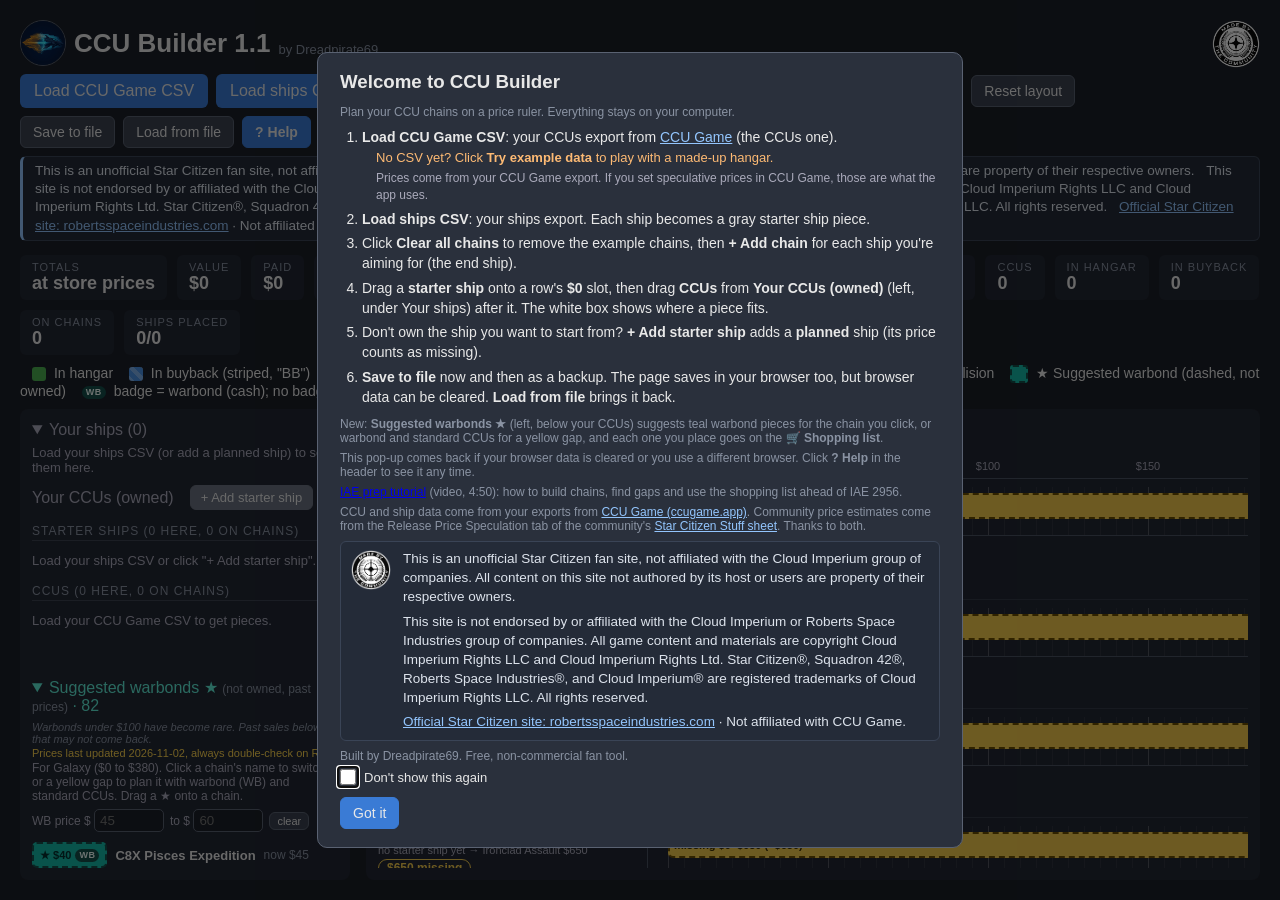
<file: index.html>
<!DOCTYPE html>
<!-- CCU-Builder.html: the STRUCTURE of the page. The browser reads this first.
     CCU Builder 1.1. index.html is an identical copy, so the page
     opens the same from a GitHub Pages address and from an unzipped folder. -->
<html lang="en">
<head>
  <meta charset="UTF-8">
  <title>CCU Builder 1.1</title>
  <link rel="icon" type="image/png" href="logo.png">  <!-- the logo on the browser tab and bookmarks -->
  <!-- Link the stylesheet (how things LOOK) -->
  <link rel="stylesheet" href="style.css">
</head>
<body>
  <header>
    <div class="header-left">
      <!-- Row 1: the round logo, the title and a small credit. -->
      <div class="header-title-row">
        <!-- NEW: logo.png sits in the same folder. style.css makes it small and round. -->
        <img src="logo.png" class="avatar" alt="CCU Builder logo: a ship upgrading from blue to gold" width="44" height="44">
        <h1>CCU Builder 1.1</h1>
        <span class="credit">by Dreadpirate69</span>
        <!-- NEW: shown only while the made-up example data is loaded (app.js removes "hidden") -->
        <span id="exampleBadge" class="example-badge" hidden>Example data: made up, not a real hangar</span>
      </div>

      <!-- Row 2: CSV loading and the display controls share one left-aligned flex row. -->
      <div class="header-actions-row">
        <div class="header-csv">
          <!-- A file picker. accept=".csv" hides non-CSV files in the dialog. -->
          <label class="upload">
            Load CCU Game CSV
            <input type="file" id="csvInput" accept=".csv">
          </label>

          <!-- NEW in Stage 4: the CCU Game SHIPS export (your ships, for the chain form) -->
          <label class="upload">
            Load ships CSV
            <input type="file" id="shipsInput" accept=".csv">
          </label>

          <!-- NEW: no CSV? Load a made-up hangar from example.js to play with -->
          <button id="exampleDataButton" title="Load a made-up hangar (starter ships + CCUs) to try the page">Try example data</button>
        </div>

        <div class="header-controls">
          <!-- Stage 2: zoom slider. type="range" draws a slider from min to max. -->
          <label class="zoom">
            Zoom
            <input type="range" id="zoomSlider" min="8" max="30" value="16">
            <span id="zoomValue">16 px per $5</span>
          </label>

          <!-- Stage 3.1: switch concept ships to community-guessed prices (from prices.js) -->
          <label class="spec-toggle">
            <input type="checkbox" id="specToggle">
            Speculative prices*
          </label>

          <!-- Stage 2: sends every piece back to the stack -->
          <button id="resetButton">Reset layout</button>
        </div>
      </div>

      <!-- Row 3: backup and help buttons. The file picker is hidden; its button opens it. -->
      <div class="header-tools">
        <button id="saveFileButton" title="Download everything as a .json file (a backup you can load again)">Save to file</button>
        <button id="loadFileButton" title="Load a .json file made with 'Save to file'">Load from file</button>
        <input type="file" id="jsonInput" accept=".json" hidden>
        <button id="helpButton" title="Show the welcome steps again">? Help</button>
        <!-- NEW in 4.4: every teal ★ likely warbond on your chains, with the cash needed.
             app.js keeps the count and total in the text up to date. -->
        <button id="shopButton" title="The planned teal ★ CCUs on your chains (warbonds and standard): copy, download or email the list">🛒 Shopping list (0, $0)</button>
        <!-- NEW in 4.7: when the page last saved ("Autosaved 4:52 PM · Saved to file ..."), and an
             orange warning that only shows when the browser refuses to save (app.js part 5b) -->
        <span class="save-status" id="saveStatus"></span>
        <span class="save-warning" id="saveWarning" hidden title="Your browser blocked saving (or its storage is full). The page still works, but a refresh or restart could lose your changes.">⚠ Not saving in this browser: use Save to file</span>
      </div>
      <!-- NEW in 4.7: a one-time tip after your first real CSV load. "Not now" hides it for good. -->
      <div class="backup-tip" id="backupTip" hidden>
        <span>Tip: your hangar is only kept in this browser. Click <b>Save to file</b> now and then for a backup copy you can load again.</span>
        <button type="button" class="small-button" id="backupTipSave">Save to file now</button>
        <button type="button" class="small-button" id="backupTipClose">Not now</button>
      </div>
    </div>

    <!-- NEW in Stage 4.6: CIG's official "Made by the Community" logo (white version, from the
         Star Citizen Fankit) in the top-right corner of the header. It is used exactly as CIG
         made it: no recolor, filter or flip. style.css only sets its height (the width follows). -->
    <img src="community.png" class="community-badge" id="communityBadge" alt="Made by the Community (Star Citizen fan kit logo)" height="48">
  </header>

  <!-- NEW in Stage 4.6: the notices CIG's Fankit rules ask fan sites to show, in readable text
       (at least 10pt) just under the header. The texts must stay word for word. -->
  <section class="notice-bar" id="noticeBar" aria-label="Notices">
    <p class="notice-text">
      <span class="notice" id="fanNotice">This is an unofficial Star Citizen fan site, not affiliated with the Cloud Imperium group of companies. All content on this site not authored by its host or users are property of their respective owners.</span>
      <span class="notice" id="trademarkNotice">This site is not endorsed by or affiliated with the Cloud Imperium or Roberts Space Industries group of companies. All game content and materials are copyright Cloud Imperium Rights LLC and Cloud Imperium Rights Ltd. Star Citizen®, Squadron 42®, Roberts Space Industries®, and Cloud Imperium® are registered trademarks of Cloud Imperium Rights LLC. All rights reserved.</span>
      <span class="notice notice-links"><a href="https://robertsspaceindustries.com/" id="rsiLink" target="_blank" rel="noopener">Official Star Citizen site: robertsspaceindustries.com</a>
        · <span id="ccuGameNotice">Not affiliated with <a href="https://ccugame.app/" target="_blank" rel="noopener noreferrer">CCU Game</a>.</span></span>
    </p>
  </section>


  <!-- Stage 3: totals across all chains. JavaScript fills it in. -->
  <div id="totals" class="totals"></div>

  <!-- Color key. The words matter: never color alone. -->
  <div class="key">
    <span class="swatch owned"></span> In hangar
    <span class="swatch buyback"></span> In buyback (striped, "BB")
    <span class="swatch flagged"></span> ✗ Flagged
    <span class="swatch missing-key"></span> Missing (dashed)
    <span class="swatch ship-key"></span> Starter ship
    <span class="swatch planned-key"></span> Planned ship (dashed)
    <!-- NEW in Stage 4.3: can only happen with "Speculative prices*" ticked -->
    <span class="swatch collision"></span> ⚠ Spec collision
    <!-- NEW in Stage 4.4: a guess from past warbond sales, never owned -->
    <span class="swatch wb-key"></span> ★ Suggested warbond (dashed, not owned)
    <!-- NEW in Stage 4.5: the same teal piece WITHOUT the WB badge is a planned standard CCU -->
    <span class="key-wb-badge">WB</span> badge = warbond (cash); no badge = standard (store credit, est.)
    <span class="spec-note">* community consensus (median), not official</span>
  </div>

  <!-- Two side-by-side areas. Left (4.7), top to bottom: your ships, your CCUs (owned), then
       the suggested warbonds. Right = your chains. -->
  <div class="layout">
    <section class="panel">
      <!-- NEW in Stage 4: your ships. <details> is a box you can open and close.
           4.7: stays at the TOP of the left column and starts OPEN, like before. It has a
           height limit and scrolls on its own, so your CCUs and the suggestions below keep room. -->
      <details id="shipsBox" open>
        <summary>Your ships (<span id="shipsCount">0</span>)</summary>
        <div id="shipsList"></div>
      </details>
      <!-- NEW in Stage 4.2: the stack holds two groups, "Starter ships" and "CCUs".
           The button opens the "Add starter ship" form further down.
           4.7: renamed "Your CCUs (owned)" (was "Your pieces"); it sits under "Your ships". -->
      <div class="panel-head">
        <h2 id="stackTitle">Your CCUs (owned)</h2>
        <button id="addShipButton">+ Add starter ship</button>
      </div>
      <!-- Empty box. JavaScript fills it with puzzle pieces. -->
      <main id="stack"></main>
      <!-- NEW in Stage 4.4: suggested warbonds for the selected chain (click a chain's name),
           or for one yellow gap (click the gap). app.js (part 11) fills it from warbonds.js.
           Stage 4.5: for a gap it lists warbond AND standard CCUs that fit inside it (part 12).
           4.7: now BELOW your own CCUs, renamed "Suggested warbonds" (was "Likely warbonds"). -->
      <details id="warbondBox" open>
        <summary>Suggested warbonds ★ <span class="summary-note">(not owned, past prices)</span> · <span id="warbondCount">0</span></summary>
        <!-- NEW in 4.7: a soft note. It's an opinion, so it's worded gently. -->
        <p class="wb-rare-note" id="warbondRareNote">Warbonds under $100 have become rare. Past sales below that may not come back.</p>
        <p class="wb-updated" id="warbondUpdated">Prices last updated ?, always double-check on RSI</p>
        <p class="wb-for" id="warbondFor"></p>
        <!-- "Filtered to gap $X–$Y (clear)": shown only after you click a yellow gap -->
        <div class="wb-filter-bar" id="warbondFilterBar" hidden></div>
        <!-- A manual search by warbond price, e.g. $45 to $60. An empty box = no limit. -->
        <div class="wb-range">
          <label>WB price $ <input type="number" id="wbMin" min="0" step="5" placeholder="45"></label>
          <label>to $ <input type="number" id="wbMax" min="0" step="5" placeholder="60"></label>
          <button type="button" class="small-button" id="wbRangeClear">clear</button>
        </div>
        <div id="warbondList"></div>
      </details>
    </section>
    <section class="panel">
      <div class="panel-head">
        <h2>Your chains</h2>
        <!-- NEW in Stage 4: manage chains on the page -->
        <button id="addChainButton">+ Add chain</button>
        <button id="exampleChainsButton">Load example chains</button>
        <button id="clearChainsButton">Clear all chains</button>
      </div>
      <!-- Empty box. JavaScript fills it with the price header and one row per chain. -->
      <div id="chains"></div>
    </section>
  </div>

  <!-- NEW in Stage 4: the Add / Edit chain form. A <dialog> is a pop-up box that
       stays hidden until JavaScript opens it with showModal(). -->
  <dialog id="chainDialog">
    <!-- novalidate = let app.js check the boxes and show its own ✗ messages
         (instead of the browser's pop-up, which also rejects prices like $47.50) -->
    <form id="chainForm" novalidate>
      <h3 id="formTitle">Add chain</h3>

      <label>Name
        <input type="text" id="fName" placeholder="e.g. Perseus (leave empty = end ship)">
      </label>

      <!-- Stage 4.2: no "starting ship" here any more. Every chain starts empty at $0;
           you drag a starter ship onto the row's $0 slot yourself. -->
      <fieldset>
        <legend>End ship (the goal)</legend>
        <label>Ship
          <!-- list="shipNames" = show suggestions from the <datalist> below while typing -->
          <input type="text" id="fEndShip" list="shipNames">
        </label>
        <label class="price-label">Price $
          <input type="number" id="fEndPrice" min="0" step="5">
        </label>
      </fieldset>
      <!-- Filled in by JavaScript when the end ship is in prices.js (a concept ship) -->
      <p id="fSpecHint" class="form-hint"></p>

      <p class="form-hint">The price fills in by itself when your CSVs or prices.js know the ship.
        You can always change it. Use today's store price: the "Speculative prices*" box
        swaps in the community guess for concept ships.</p>
      <div id="formErrors"></div>

      <div class="form-buttons">
        <button type="submit" class="primary">Save chain</button>
        <button type="button" id="formCancel">Cancel</button>
      </div>
    </form>
  </dialog>
  <!-- NEW in Stage 4.2: the "Add starter ship" form, for a ship you don't own or that
       isn't for sale (like an Aurora ES used as a placeholder in CCU Game). -->
  <dialog id="shipDialog">
    <form id="shipForm" novalidate>
      <h3>Add starter ship</h3>
      <p class="form-hint">A <b>planned</b> ship: one you don't own yet, or can't buy. It is drawn
        dashed with the word "planned", and its price counts as <b>missing</b> money (not paid).</p>
      <fieldset>
        <legend>Planned ship</legend>
        <label>Ship
          <input type="text" id="sName" list="shipNames" placeholder="e.g. Aurora ES">
        </label>
        <label class="price-label">Price $
          <input type="number" id="sPrice" min="0" step="5">
        </label>
      </fieldset>
      <div id="shipErrors"></div>
      <div class="form-buttons">
        <button type="submit" class="primary">Add ship</button>
        <button type="button" id="shipCancel">Cancel</button>
      </div>
    </form>
  </dialog>

  <!-- NEW in Stage 4.3: the welcome pop-up. app.js opens it the first time you visit
       (unless you ticked "Don't show this again"), and "? Help" always opens it. -->
  <dialog id="welcomeDialog">
    <div id="welcomeBox">
      <h3>Welcome to CCU Builder</h3>
      <p class="form-hint">Plan your CCU chains on a price ruler. Everything stays on your computer.</p>
      <ol>
        <li><b>Load CCU Game CSV</b>: your CCUs export from <a href="https://ccugame.app/" id="ccuGameLink" target="_blank" rel="noopener noreferrer">CCU Game</a> (the CCUs one).
          <!-- A way in for people without a CSV. Stage 4.4: moved here, between step 1 and step 2. -->
          <p class="example-hint" id="exampleHint">No CSV yet? Click <b>Try example data</b> to play with a made-up hangar.</p>
          <!-- NEW in 4.7: where the prices come from -->
          <p class="price-source-hint" id="priceSourceHint">Prices come from your CCU Game export. If you set speculative prices in CCU Game, those are what the app uses.</p></li>
        <li><b>Load ships CSV</b>: your ships export. Each ship becomes a gray starter ship piece.</li>
        <li>Click <b>Clear all chains</b> to remove the example chains, then <b>+ Add chain</b>
          for each ship you're aiming for (the end ship).</li>
        <li>Drag a <b>starter ship</b> onto a row's <b>$0</b> slot, then drag <b>CCUs</b> from
          <b>Your CCUs (owned)</b> (left, under Your ships) after it.
          The white box shows where a piece fits.</li>
        <li>Don't own the ship you want to start from? <b>+ Add starter ship</b> adds a
          <b>planned</b> ship (its price counts as missing).</li>
        <li><b>Save to file</b> now and then as a backup. The page saves in your browser too,
          but browser data can be cleared. <b>Load from file</b> brings it back.</li>
      </ol>
      <!-- NEW in Stage 4.4: one sentence about the suggested warbonds and the shopping list -->
      <p class="form-hint wb-welcome" id="warbondHint">New: <b>Suggested warbonds ★</b> (left, below your CCUs) suggests teal warbond
        pieces for the chain you click, or warbond and standard CCUs for a yellow gap, and each one you place goes on the <b>🛒 Shopping list</b>.</p>
      <p class="form-hint">This pop-up comes back if your browser data is cleared or you use a
        different browser. Click <b>? Help</b> in the header to see it any time.</p>
      <p class="form-hint"><a href="https://github.com/dreadpirate69-sc/ccu-builder/releases/tag/tutorial-iae-2956" target="_blank" rel="noopener">IAE prep tutorial</a> (video, 4:50): how to build chains, find gaps and use the shopping list ahead of IAE 2956.</p>
      <!-- Credits for the data this app is built on -->
      <p class="form-hint credits-note" id="creditsNote">CCU and ship data come from your exports from
        <a href="https://ccugame.app/" target="_blank" rel="noopener noreferrer">CCU Game (ccugame.app)</a>. Community price estimates come from the
        Release Price Speculation tab of the community's
        <a href="https://docs.google.com/spreadsheets/d/1TqVcGcfSZBX4CZaqt4JxyUGZcByutNwo1pRBW29zzpE/edit?gid=2139030025#gid=2139030025" id="sheetLink" target="_blank" rel="noopener noreferrer">Star Citizen Stuff sheet</a>. Thanks to both.</p>
      <!-- NEW in Stage 4.6: the same notices as under the header, next to the official
           "Made by the Community" logo (unaltered, only sized by style.css) -->
      <div class="welcome-notices" id="welcomeNotices">
        <img src="community.png" class="community-badge" id="welcomeBadge" alt="Made by the Community (Star Citizen fan kit logo)" height="40">
        <div class="welcome-notice-text">
          <p class="notice" id="welcomeFanNotice">This is an unofficial Star Citizen fan site, not affiliated with the Cloud Imperium group of companies. All content on this site not authored by its host or users are property of their respective owners.</p>
          <p class="notice" id="welcomeTrademarkNotice">This site is not endorsed by or affiliated with the Cloud Imperium or Roberts Space Industries group of companies. All game content and materials are copyright Cloud Imperium Rights LLC and Cloud Imperium Rights Ltd. Star Citizen®, Squadron 42®, Roberts Space Industries®, and Cloud Imperium® are registered trademarks of Cloud Imperium Rights LLC. All rights reserved.</p>
          <p class="notice"><a href="https://robertsspaceindustries.com/" id="welcomeRsiLink" target="_blank" rel="noopener">Official Star Citizen site: robertsspaceindustries.com</a>
            · Not affiliated with CCU Game.</p>
        </div>
      </div>
      <p class="form-hint built-by" id="builtBy">Built by Dreadpirate69. Free, non-commercial fan tool.</p>
      <label class="inline-check">
        <!-- autofocus: the pop-up starts on this checkbox (not on the links above) -->
        <input type="checkbox" id="welcomeHide" autofocus> Don't show this again
      </label>
      <div class="form-buttons">
        <!-- app.js: "Got it" saves the checkbox and closes the pop-up -->
        <button type="button" class="primary" id="welcomeOk">Got it</button>
      </div>
    </div>
  </dialog>

  <!-- NEW in Stage 4.4: the shopping list pop-up. app.js fills in the lines and the total
       every time the page redraws. -->
  <dialog id="shopDialog">
    <h3>🛒 Shopping list</h3>
    <!-- 4.7: app.js draws two sections: "Warbond CCUs (cash)" and "Standard CCUs (store credit, estimated)" -->
    <p class="form-hint">Every teal ★ planned CCU on your chains, in two sections. <b>Warbonds</b> are paid in cash: the
      last-seen warbond sale price minus the ship it follows (past sales, not a promise they come back). <b>Standard CCUs</b>
      are paid with store credit: today's store price difference (estimated, CIG doesn't sell every pair).</p>
    <p class="wb-updated" id="shopUpdated"></p>
    <div id="shopLines"></div>
    <p class="shop-total" id="shopTotal"></p>
    <!-- NEW in 4.5: the store credit subtotal (only shown when there are planned standard CCUs) -->
    <p class="shop-total shop-credit-total" id="shopCredit" hidden></p>
    <!-- 4.7: mail apps cut off very long links, so Email is only for short lists -->
    <p class="form-hint" id="shopEmailNote">Email is best for short lists: long ones can get cut off. Use Copy or Download .txt for those.</p>
    <div class="form-buttons">
      <button type="button" class="primary" id="shopCopy">Copy</button>
      <button type="button" id="shopDownload">Download .txt</button>
      <!-- A mailto: link opens YOUR mail app with the list filled in. You type your address and press send. -->
      <a class="button-link" id="shopEmail" href="mailto:" title="Opens your own mail app with the list filled in. Best for short lists.">Email to myself</a>
      <button type="button" id="shopClose">Close</button>
    </div>
    <p class="form-hint" id="shopStatus"></p>
  </dialog>

  <!-- Suggestions for the ship name boxes. JavaScript fills it. -->
  <datalist id="shipNames"></datalist>

  <!-- Load the JavaScript last, so the HTML above exists when it runs.
       chains.js, warbonds.js, prices.js and example.js must come BEFORE app.js, because app.js
       uses the CHAINS list, the WARBONDS list, the SPEC_PRICES list and the example data. -->
  <script src="chains.js"></script>
  <script src="warbonds.js"></script>
  <script src="prices.js"></script>
  <script src="example.js"></script>
  <script src="app.js"></script>
</body>
</html>
</file>
<file: style.css>
/* style.css: how the page LOOKS. Each block targets elements and sets their appearance. */

/* The whole page */
body {
  font-family: Arial, sans-serif;
  background: #1b1f27;   /* dark gray-blue background */
  color: #e8e8e8;        /* light text */
  margin: 0;
  padding: 20px;
  /* Stage 4.3: the page is a column exactly as tall as the window. The two panels
     (.layout) take whatever height is left, so a header that wraps onto an extra
     line (small window, more buttons) never pushes the panels off the bottom. */
  height: 100vh;
  box-sizing: border-box;  /* the 20px padding counts inside the 100vh */
  display: flex;
  flex-direction: column;
}

/* The header: on the left a column of three rows (.header-left). Row 2 uses a row flex
   layout so the CSV buttons and display controls stay side by side; it can wrap on narrow
   windows. Row 1 and row 3 stay simple, left-aligned rows.
   Stage 4.6: the header itself is a row, so the "Made by the Community" logo can sit in
   the top-right corner (justify-content: space-between pushes it to the far right). */
header {
  display: flex;
  flex-direction: row;
  justify-content: space-between;
  align-items: flex-start;
  gap: 16px;
}
.header-left {
  display: flex;
  flex-direction: column;
  gap: 8px;
  min-width: 0;
}
.header-title-row, .header-actions-row, .header-csv, .header-tools, .header-controls {
  display: flex;
  align-items: center;
  justify-content: flex-start;
  gap: 8px;
  flex-wrap: wrap;
}
.header-actions-row { gap: 16px; }
.header-controls { gap: 16px; }
h1 { margin: 0; font-size: 26px; }
h2 { margin: 0 0 10px; font-size: 16px; color: #aab; font-weight: normal; }

/* Style the label like a button, and hide the ugly default file input inside it */
.upload {
  background: #3a7bd5;
  padding: 8px 14px;
  border-radius: 6px;
  cursor: pointer;
}
.upload input { display: none; }

/* NEW: zoom slider and reset button */
.zoom { display: flex; align-items: center; gap: 8px; font-size: 14px; }
#zoomValue { color: #aab; min-width: 90px; }
button {
  background: #3b4250;
  color: #e8e8e8;
  border: 1px solid #5a6272;
  padding: 7px 12px;
  border-radius: 6px;
  font-size: 14px;
  cursor: pointer;
}
button:hover { background: #4a5263; }

.key { margin: 10px 0; font-size: 14px; }   /* (Stage 4.6: 10px, was 14px, to make room for the notices) */
.key .hint { color: #aab; margin-left: 12px; line-height: 26px; }
.swatch {
  display: inline-block;
  width: 14px; height: 14px;
  border-radius: 3px;
  vertical-align: middle;
  margin: 0 4px 0 12px;
}

/* NEW: two areas side by side. Left column 330px wide, right column takes the rest.
   Both are as tall as the window (minus the header), and scroll on their own. */
.layout {
  display: grid;
  grid-template-columns: 330px 1fr;
  gap: 16px;
  flex: 1;                /* Stage 4.3: fill the rest of the window (was calc(100vh - 215px)) */
  min-height: 0;          /* allowed to be smaller than its contents, so the panels scroll */
}
.panel {
  background: #222733;
  border-radius: 8px;
  padding: 12px;
  display: flex;
  flex-direction: column;
  min-height: 0;          /* lets the inner box scroll instead of growing */
  min-width: 0;
}

/* The stack: pieces laid out one per line */
#stack {
  display: flex;
  flex-direction: column;
  gap: 12px;              /* space BETWEEN pieces (bigger than the label gap, so each label clearly belongs to its piece) */
  overflow: auto;         /* scroll if the list is long or a piece is very long */
  color: #aab;
  font-size: 14px;
}

/* One puzzle piece. Its WIDTH is set by JavaScript from the price. */
.piece {
  height: 26px;
  border-radius: 5px;
  display: flex;
  align-items: center;
  justify-content: flex-start;   /* text starts at the left, so short pieces still show "$5" */
  padding-left: 2px;
  font-size: 11px;
  font-weight: bold;
  color: #111;
  white-space: nowrap;    /* keep text on one line */
  overflow: hidden;       /* text longer than a short piece is cut off (hover to read it all) */
  box-sizing: border-box;
  position: relative;
  flex-shrink: 0;         /* never squash a piece: its length is its price */
  cursor: grab;
  touch-action: none;     /* on touch screens, dragging moves the piece instead of scrolling */
  user-select: none;
  border: 1px solid rgba(0, 0, 0, 0.45);
}

/* Colors match the map key. Used on both pieces and swatches. */
.owned   { background: #4caf50; }  /* green = owned, in hangar */
.buyback { background: #4a90e2; }  /* blue  = in buyback */
/* Buyback pieces also get diagonal stripes, so they differ by pattern too, not only color */
.piece.buyback, .swatch.buyback {
  background-image: repeating-linear-gradient(45deg, rgba(255,255,255,0.28) 0 4px, transparent 4px 9px);
}

/* A row = piece + its text label. column-reverse puts the label ABOVE the piece. */
.row { display: flex; flex-direction: column-reverse; align-items: flex-start; gap: 3px; }
.label { font-size: 13px; color: #e8e8e8; }   /* long labels wrap onto 2 lines */

/* ---------- The chain rows (Stage 2, rebuilt in Stage 4 for the shared ruler) ---------- */

/* The box holding the price header and all chain rows. It scrolls both ways,
   so ALL rulers scroll sideways together. */
#chains { overflow: auto; flex: 1; position: relative; }

/* Stage 4: price header ("$0 $50 $100 ...") that stays at the top while scrolling down */
.axis-header {
  position: sticky;
  top: 0;
  z-index: 20;              /* above the rows */
  display: flex;
  width: max-content;
  min-width: 100%;
  background: #222733;
  border-bottom: 1px solid #4a5263;
}
/* Top-left corner cell: pinned both up and left */
.axis-corner {
  position: sticky;
  left: 0;
  z-index: 21;
  width: 270px;             /* same as LABEL_WIDTH in app.js */
  flex-shrink: 0;
  box-sizing: border-box;
  padding: 4px 8px;
  font-size: 11px;
  color: #8a93a3;
  background: #222733;
}
.axis-labels { position: relative; height: 22px; margin: 0 20px; flex-shrink: 0; }
.axis-label {
  position: absolute;
  top: 4px;
  font-size: 11px;
  color: #aab;
  transform: translateX(-50%);   /* center the text on its price */
}

/* One chain row = pinned label (left) + ruler area (right), side by side */
.chain-row {
  display: flex;
  align-items: flex-start;
  width: max-content;       /* as wide as the ruler, so it sticks out and scrolls */
  min-width: 100%;
  border-bottom: 1px solid #333a48;
}
.chain-row.hover, .chain-row.hover .chain-label { background: #283042; }   /* row under the mouse while dragging */

/* Row label. "sticky" + left: 0 pins it on the left while the rulers scroll sideways.
   It needs a solid background so pieces slide UNDER it, not through it. */
.chain-label {
  position: sticky;
  left: 0;
  z-index: 10;
  width: 270px;             /* same as LABEL_WIDTH in app.js */
  flex-shrink: 0;
  align-self: stretch;      /* as tall as the row */
  box-sizing: border-box;
  padding: 6px 10px 8px 0;
  display: flex;
  flex-direction: column;   /* one thing per line */
  gap: 3px;
  font-size: 12px;
  color: #aab;
  background: #222733;
  border-right: 1px solid #4a5263;
}
.chain-label strong { color: #e8e8e8; font-size: 15px; }
.status-line { display: flex; gap: 4px 8px; flex-wrap: wrap; align-items: center; }
.chain-details { font-size: 11px; }
.badge {
  padding: 1px 8px;
  border: 1px solid #4caf50;
  border-radius: 10px;
  color: #8fd694;
  font-weight: bold;
  font-size: 12px;
}
.row-buttons { display: flex; gap: 4px; flex-wrap: wrap; margin-top: 2px; }
.small-button { padding: 2px 7px; font-size: 11px; }
.small-button:disabled { opacity: 0.35; cursor: default; }
.empty-note { display: block; padding: 20px; color: #aab; }

/* The ruler: pieces and blocks inside it are positioned by x (left) in pixels */
.ruler-area { padding: 8px 0; }
.ruler {
  position: relative;
  height: 48px;
  margin: 0 20px;           /* same margin as .axis-labels, so the $ labels line up */
  border-bottom: 1px solid #4a5263;
}

.tick {
  position: absolute;
  top: 0;
  bottom: 0;
  width: 1px;
  background: rgba(255, 255, 255, 0.06);   /* faint line every $5 */
}
.tick.major { background: rgba(255, 255, 255, 0.22); }  /* stronger line every $50 */

/* Stage 4 blocks. Stage 4.2: only "past the end of this chain" is left
   (the dotted "starting ship" and gray "applied" blocks are gone). */
.block {
  position: absolute;
  top: 6px;
  height: 26px;
  box-sizing: border-box;
  border-radius: 5px;
  font-size: 11px;
  padding-left: 4px;
  display: flex;
  align-items: center;
  white-space: nowrap;
  overflow: hidden;
  pointer-events: none;     /* never gets in the way of dragging */
}
.block.beyond  { top: 0; height: 100%; border-radius: 0; border-left: 2px solid #aab;
                 background: rgba(0, 0, 0, 0.28); }

/* A piece sitting in a ruler */
.piece.placed { position: absolute; top: 6px; }

/* While dragging: the floating copy follows the mouse */
.piece.ghost {
  position: fixed;
  z-index: 100;
  pointer-events: none;   /* the mouse "sees through" it to the row underneath */
  opacity: 0.9;
  box-shadow: 0 4px 14px rgba(0, 0, 0, 0.6);
  cursor: grabbing;
}
.drag-source { opacity: 0.3; }   /* the original, faded while you drag */

/* The target slot: the ONE place a piece can go in this row */
.slot {
  position: absolute;
  top: 4px;
  height: 30px;
  box-sizing: border-box;
  border: 2px solid #ffffff;
  border-radius: 6px;
  pointer-events: none;
}
.chain-row.hover .slot { background: rgba(255, 255, 255, 0.2); border-width: 3px; }
.slot.overlap { border: 2px dashed #ff5252; }
.chain-row.hover .slot.overlap { background: rgba(255, 82, 82, 0.15); }
.slot-text {
  position: absolute;
  top: 29px;
  left: 0;
  font-size: 11px;
  font-weight: bold;
  white-space: nowrap;
  color: #ffffff;
}
.slot.overlap .slot-text { color: #ff8a80; }

/* ---------- NEW in Stage 3 ---------- */

/* Totals bar under the header: one small box per number */
.totals { display: flex; gap: 10px; margin-top: 14px; flex-wrap: wrap; }
.total {
  background: #222733;
  border-radius: 6px;
  padding: 6px 12px;
  display: flex;
  flex-direction: column;   /* name on top, number below */
  cursor: help;             /* hover shows what the number means */
}
.total-name  { font-size: 11px; color: #8a93a3; text-transform: uppercase; letter-spacing: 1px; }
.total-value { font-size: 18px; font-weight: bold; }

/* A flagged piece: red, with cross-hatching and a ✗ in its text (not color alone) */
.piece.flagged, .swatch.flagged {
  background-color: #e53935;
  background-image: repeating-linear-gradient(-45deg, rgba(0,0,0,0.25) 0 3px, transparent 3px 8px);
  color: #fff;
}

/* A missing stretch: yellow with a dashed border and the word "missing".
   .missing-key is the little square in the color key at the top. */
.gap, .missing-key {
  background-color: #f2c94c;
  border: 2px dashed #6b4e00;
  box-sizing: border-box;
}
.gap {
  position: absolute;
  top: 6px;
  height: 26px;
  border-radius: 5px;
  color: #3a2c00;
  font-size: 11px;
  font-weight: bold;
  padding-left: 4px;
  display: flex;
  align-items: center;
  white-space: nowrap;
  overflow: hidden;
  pointer-events: none;    /* never gets in the way of dragging */
}

/* Row status badges (the green .badge is from Stage 2) */
.badge.missing { border-color: #f2c94c; color: #f2c94c; }
.badge.flag    { border-color: #e53935; color: #ff8a80; }
.start-note    { color: #e8e8e8; font-style: italic; }
.row-totals    { color: #8a93a3; font-size: 12px; }

/* List of problems under a row's ruler. sticky = stays in view (just right of the
   pinned label column) when scrolling sideways. */
.flag-list {
  position: sticky;
  left: 270px;
  display: flex;
  flex-direction: column;
  width: max-content;
  padding: 4px 20px 0;
  font-size: 12px;
  color: #ff8a80;
}

/* ---------- NEW in Stage 3.1: speculative prices ---------- */
.spec-toggle { display: flex; align-items: center; gap: 6px; font-size: 14px; cursor: pointer; }
.spec-toggle input { width: 16px; height: 16px; cursor: pointer; }
.spec-note { margin-left: 16px; color: #aab; font-style: italic; white-space: nowrap; }   /* 4.3: nowrap = if it wraps, the whole note moves down together */


/* ---------- NEW in Stage 4 ---------- */

/* Chains panel heading with its buttons */
.panel-head { display: flex; align-items: center; gap: 8px; margin-bottom: 10px; flex-wrap: wrap; }
.panel-head h2 { margin: 0 8px 0 0; }
.panel-head button { padding: 4px 10px; font-size: 13px; }
#addChainButton { background: #3a7bd5; border-color: #3a7bd5; }

/* "Your ships" box (a <details> you can open and close) */
#shipsBox { margin-bottom: 12px; font-size: 13px; }
#shipsBox summary { cursor: pointer; color: #aab; font-size: 16px; margin-bottom: 6px; }
#shipsList { max-height: 160px; overflow: auto; color: #aab; }   /* about 8 ships, then it scrolls */
/* Stage 4.2: a grid with 5 fixed columns (name, price, paid, badge, ✕), so every line lines up */
.ship-line {
  display: grid;
  grid-template-columns: minmax(0, 1fr) 38px 62px 54px 22px;
  gap: 5px;
  align-items: center;
  padding: 2px 0;
}
.ship-name  { color: #e8e8e8; white-space: nowrap; overflow: hidden; text-overflow: ellipsis; }
.ship-ins   { white-space: nowrap; overflow: hidden; text-overflow: ellipsis; font-size: 11px; }
.paid-note { display: block; font-size: 11px; color: #8a93a3; font-style: italic; }
.ship-paid  { color: #8a93a3; }
.lti-badge {
  /* Stage 4.3: a solid red pill with white text, like the LTI tag on CCU Game.
     White on #dc2626 has a contrast of about 4.8 : 1, readable even this small. */
  padding: 0 7px;
  border: 1px solid #dc2626;   /* same color as the fill, so it looks borderless */
  border-radius: 999px;        /* "as round as possible" = a pill shape */
  background: #dc2626;
  font-size: 11px;
  line-height: 15px;
  font-weight: bold;
  color: #ffffff;
}

/* The Add / Edit chain form (a <dialog> pop-up) */
dialog {
  background: #2a303c;
  color: #e8e8e8;
  border: 1px solid #5a6272;
  border-radius: 10px;
  padding: 18px 22px;
  width: 460px;
}
dialog::backdrop { background: rgba(0, 0, 0, 0.55); }   /* darkens the page behind it */
dialog h3 { margin: 0 0 12px; }
dialog label { display: flex; flex-direction: column; gap: 3px; font-size: 13px; color: #aab; flex: 1; min-width: 0; }
dialog fieldset {
  display: flex;
  gap: 10px;
  border: 1px solid #454d5c;
  border-radius: 6px;
  margin: 10px 0;
  padding: 6px 10px 10px;
}
dialog legend { font-size: 12px; color: #aab; padding: 0 4px; }
dialog input, dialog select {
  width: 100%;              /* fill the label, never wider */
  box-sizing: border-box;
  min-width: 0;
  background: #1b1f27;
  color: #e8e8e8;
  border: 1px solid #5a6272;
  border-radius: 5px;
  padding: 6px;
  font-size: 14px;
}
dialog fieldset .price-label { flex: 0 0 82px; }   /* price boxes are narrow */
.form-hint { font-size: 12px; color: #8a93a3; margin: 6px 0; }
#formErrors { display: flex; flex-direction: column; gap: 2px; }
.form-error { color: #ff8a80; font-size: 13px; }
.form-buttons { display: flex; gap: 10px; margin-top: 12px; }
button.primary { background: #3a7bd5; border-color: #3a7bd5; }


/* ---------- NEW in Stage 4.2: starter ships ---------- */

/* A starter ship piece: gray, so it never looks like a (green/blue) CCU.
   It runs from $0 to the ship's price.
   Stage 4.3: violet #a78bfa became gray #9ca3af (like CCU Game). The name text is
   near-black #111 (the same as the CCU pieces): on this mid gray that's a contrast of
   about 8 : 1 (easy to read), while white text would only be about 2.4 : 1 (too faint).
   So dark text it is. */
.piece.ship, .ship-key { background-color: #9ca3af; }
.piece.ship { color: #111; gap: 6px; padding-left: 5px; }
.piece-text { overflow: hidden; text-overflow: ellipsis; }

/* The small "LTI" tag inside a ship piece.
   Stage 4.3: same red pill as .lti-badge (CCU Game style). Red with white text also
   stands out clearly on the gray ship piece. */
.lti-tag {
  flex-shrink: 0;
  padding: 0 5px;
  border: 1px solid #dc2626;   /* same color as the fill */
  border-radius: 999px;
  background: #dc2626;
  color: #ffffff;
  font-size: 9px;
  font-weight: bold;
  line-height: 13px;
  margin-right: 3px;           /* a little air before the piece's right edge */
}

/* A PLANNED ship: dashed outline, see-through, and the word "planned" in its text.
   (Stage 4.3: gray too. The fill is the same gray, 16% see-through, so the text sits
   on the dark page and is light #e5e7eb instead of near-black.) */
.piece.ship.planned, .planned-key {
  background-color: rgba(156, 163, 175, 0.16);
  border: 2px dashed #9ca3af;
}
.piece.ship.planned { color: #e5e7eb; }
/* A flagged ship keeps the red cross-hatching from Stage 3 (this rule wins over the gray) */
.piece.ship.flagged { background-color: #e53935; color: #fff; }

/* Group headings in the stack: "Starter ships" and "CCUs" */
.group-title {
  font-size: 12px;
  color: #8a93a3;
  text-transform: uppercase;
  letter-spacing: 1px;
  border-bottom: 1px solid #3b4250;
  padding-bottom: 2px;
  margin-top: 4px;
}
.group-note { font-size: 13px; color: #aab; }
.label .small-button { margin-left: 6px; }
/* Stage 4.3: was violet like the old ships; now a darker gray that matches them */
#addShipButton { background: #6b7280; border-color: #6b7280; }

/* "Your ships" list: planned badge and where the ship is placed */
.planned-badge {
  padding: 0 6px;
  border: 1px dashed #9ca3af;
  border-radius: 8px;
  font-size: 11px;
  color: #e5e7eb;
}
/* A ship that is on a chain gets a small gray dot after its name */
.ship-line.on-chain .ship-name::after { content: " ●"; color: #9ca3af; font-size: 10px; }
.ship-line .small-button { padding: 0 4px; line-height: 16px; }
.ship-line .lti-badge, .ship-line .planned-badge { justify-self: start; }   /* don't stretch to the column width */


/* ---------- NEW in Stage 4.3 ---------- */

/* Save to file / Load from file / ? Help. This group is the third line of the
   header, below the title and CSV buttons. */
#helpButton { background: #3a7bd5; border-color: #3a7bd5; font-weight: bold; }

/* Speculative price COLLISION: orange, dotted dark-orange border and a ⚠ in the text.
   Different from red (✗ flagged: names or overlaps) and yellow (missing money).
   .swatch.collision is the little square in the color key. */
.piece.collision, .swatch.collision {
  background-color: #f97316;
  background-image: none;          /* no buyback stripes: the warning is what matters */
  border: 2px dotted #7c2d12;
  color: #1c0a00;                  /* near-black on orange: about 8 : 1 contrast */
}
.piece.collision.placed { z-index: 2; }   /* drawn on top, so it's never hidden */
/* The piece BEFORE a collapsed hop (a ship or CCU whose next step can't exist) */
.piece.collision-edge { outline: 3px solid #f97316; outline-offset: -1px; }
.badge.spec-warn { border-color: #f97316; color: #fdba74; }
.flag-note.warn-note { color: #fdba74; }   /* orange text under the ruler, starts with ⚠ */
/* Long notes wrap onto a second line instead of running off the right edge of the panel */
.flag-note { max-width: 540px; }

/* The first-run welcome pop-up (a <dialog>, like the forms) */
#welcomeDialog { width: 540px; }   /* (Stage 4.6: 600px, see the end of this file) */
#welcomeDialog ol { margin: 8px 0 10px; padding-left: 22px; line-height: 1.45; font-size: 14px; }
#welcomeDialog li { margin-bottom: 4px; }
#welcomeDialog .form-hint { font-size: 12px; }
/* The "Don't show this again" line: checkbox and text side by side (dialog labels are
   normally stacked, see "dialog label" above) */
#welcomeDialog label.inline-check {
  flex-direction: row;
  align-items: center;
  gap: 8px;
  color: #e8e8e8;
  cursor: pointer;
}
#welcomeDialog label.inline-check input { width: 16px; height: 16px; margin: 0; }


/* ---------- NEW: logo and credit ---------- */

/* The logo left of the title. border-radius: 50% turns the square picture into a circle;
   object-fit: cover keeps it from being squashed if the size ever changes. */
.avatar {
  width: 44px;
  height: 44px;
  border-radius: 50%;
  object-fit: cover;
  border: 1px solid #5a6272;
  flex-shrink: 0;           /* never squeezed when the window is narrow */
}
/* "by Dreadpirate69" next to the title: small and gray */
.credit { font-size: 13px; color: #8a93a3; align-self: flex-end; margin-bottom: 9px; }

/* Credits links in the welcome pop-up: light blue so they read as links on the dark box */
#welcomeDialog .credits-note a, #welcomeDialog ol a { color: #93c5fd; }

/* ---------- NEW: "Try example data" ---------- */
/* The orange pill next to the title while the made-up example data is loaded.
   Dark text on orange is easy to read (about 8 : 1 contrast). */
.example-badge {
  background: #f97316;
  color: #1c0a00;
  font-size: 12px;
  font-weight: bold;
  padding: 3px 10px;
  border-radius: 999px;     /* 999px = fully round ends, a "pill" */
  white-space: nowrap;
}
/* Stay hidden while app.js sets "hidden", even if a display rule is added above */
.example-badge[hidden] { display: none; }
/* The "No CSV yet?" line in the welcome pop-up: a little brighter than the gray hints */
#welcomeDialog .example-hint { font-size: 13px; color: #fdba74; margin: 6px 0; }

/* ---------- NEW in Stage 4.4: likely warbonds ★ and the shopping list ---------- */

/* A likely warbond piece: TEAL with a dashed dark-teal border and a ★ in its text.
   Teal is used nowhere else (green = hangar, blue = buyback, red = flagged, yellow = missing,
   gray = ships, orange = spec collision). Dashed like a planned ship: you don't own it.
   Near-black text on #14b8a6 has a contrast of about 7.5 : 1 (easy to read).
   .wb-key is the little square in the color key. */
.piece.wb, .swatch.wb-key {
  background-color: #14b8a6;
  background-image: none;
  border: 2px dashed #134e4a;
  color: #042f2e;
}
/* A flagged ★ piece turns red like any other flagged piece (this rule comes later, so it wins) */
.piece.wb.flagged { background-color: #e53935; color: #fff; }
/* The small ★ piece in the list: as wide as its text */
.piece.wb.chip { width: auto; padding: 0 6px; }

/* A yellow gap can be clicked to filter the list (4.4). The one you clicked gets a teal outline. */
.gap { pointer-events: auto; cursor: pointer; }
.gap.selected { outline: 3px solid #14b8a6; outline-offset: 1px; }

/* The chain whose likely warbonds are listed: a teal bar on the left of its name */
.chain-label { cursor: pointer; }
.chain-row.selected .chain-label { box-shadow: inset 4px 0 0 #14b8a6; background: #1f2f35; }
.chain-row.selected .chain-label strong { color: #5eead4; }
.wb-note { color: #5eead4; }

/* The "Suggested warbonds" section in the left column (a <details> like "Your ships") */
#warbondBox { margin-bottom: 12px; font-size: 13px; }
#warbondBox summary { cursor: pointer; color: #5eead4; font-size: 16px; margin-bottom: 4px; }
.wb-updated { margin: 2px 0; font-size: 11px; color: #fcd34d; }   /* "Prices last updated ..." */
.wb-for { margin: 2px 0 6px; font-size: 12px; color: #aab; }
.wb-filter-bar {
  display: flex;
  align-items: center;
  gap: 8px;
  padding: 4px 8px;
  margin-bottom: 6px;
  border: 1px solid #14b8a6;
  border-radius: 6px;
  background: #16302f;
  color: #ccfbf1;
  font-size: 12px;
}
.wb-filter-bar[hidden] { display: none; }   /* stay hidden while app.js says so */
.wb-range { display: flex; align-items: center; gap: 6px; margin-bottom: 6px; font-size: 12px; color: #aab; }
.wb-range input {
  width: 58px;
  background: #1b1f27;
  color: #e8e8e8;
  border: 1px solid #5a6272;
  border-radius: 5px;
  padding: 3px 5px;
}
/* The list scrolls on its own, so the pieces below stay in view */
#warbondList { max-height: 210px; overflow: auto; display: flex; flex-direction: column; gap: 2px; }
.wb-item { display: flex; flex-direction: column; gap: 2px; padding: 4px 0 6px; border-bottom: 1px solid #333a48; }
.wb-item.not-possible { opacity: 0.6; }
.wb-top { display: flex; align-items: center; gap: 8px; }
.wb-ship { color: #e8e8e8; font-weight: bold; }
.wb-price { color: #8a93a3; font-size: 12px; }
.wb-meta { font-size: 11px; color: #aab; }
.wb-cost { font-size: 12px; color: #5eead4; }
.wb-cost.bad { color: #ff8a80; }
.wb-past-end { font-size: 11px; color: #8a93a3; font-style: italic; }
/* Tags: words in small pills (outlined, so they never look like pieces) */
.wb-tags { display: flex; gap: 4px; flex-wrap: wrap; }
.wb-tag { font-size: 10px; padding: 0 6px; border: 1px solid; border-radius: 999px; line-height: 15px; cursor: help; }
.tag-unconfirmed { border-color: #f87171; color: #fca5a5; }
.tag-lower       { border-color: #fbbf24; color: #fde68a; }
.tag-changed     { border-color: #93c5fd; color: #bfdbfe; }

/* The 🛒 button in the Save / Load / Help row, and the pop-up */
#shopButton { border-color: #14b8a6; color: #ccfbf1; }
#shopDialog { width: 560px; }
#shopLines { display: flex; flex-direction: column; gap: 6px; max-height: 50vh; overflow: auto; margin: 8px 0; }
.shop-line {
  display: grid;
  grid-template-columns: 1fr auto;   /* the CCU on the left, the cash on the right */
  gap: 2px 10px;
  padding: 6px 8px;
  border: 1px dashed #14b8a6;
  border-radius: 6px;
}
.shop-ccu  { font-weight: bold; }
.shop-cash { font-weight: bold; color: #5eead4; text-align: right; }
.shop-meta { grid-column: 1 / -1; font-size: 12px; color: #aab; }   /* spans both columns */
.shop-line .wb-tags { grid-column: 1 / -1; }
.shop-total { font-size: 16px; font-weight: bold; margin: 8px 0 0; }
/* "Email to myself" is a link dressed like a button */
.button-link {
  display: inline-block;
  background: #3b4250;
  color: #e8e8e8;
  border: 1px solid #5a6272;
  padding: 7px 12px;
  border-radius: 6px;
  font-size: 14px;
  text-decoration: none;
}
.button-link:hover { background: #4a5263; }
/* The welcome pop-up: the "No CSV yet?" line now sits inside step 1 */
#welcomeDialog li .example-hint { margin: 2px 0 0 14px; } /* a little indent: it belongs to step 1 */

/* ---------- NEW in Stage 4.5: plan a gap with warbond AND standard CCUs ---------- */

/* The small "WB" badge: a dark pill inside a teal piece (and in the list and shopping list).
   A teal piece WITHOUT it is a planned standard CCU (store credit, estimated). */
.wb-badge, .key-wb-badge {
  display: inline-block;
  background: #134e4a;          /* the dark teal of the dashed border */
  color: #f0fdfa;               /* almost white: easy to read on the dark teal */
  font-size: 9px;
  font-weight: bold;
  line-height: 13px;
  padding: 0 4px;
  margin: 0 4px;                /* a little space on both sides (spaces next to it are hidden in a flex piece) */
  border-radius: 999px;         /* 999px = fully round ends, a "pill" */
  letter-spacing: 0.5px;
  flex-shrink: 0;
}
.key-wb-badge { margin-left: 12px; vertical-align: middle; }
.piece.wb.chip .wb-badge { margin-right: 0; }

/* The planning list gets more room while a gap is selected (it can be long). The "For Galaxy ..."
   line is hidden then: the bar above the list already says which gap of which chain. */
#warbondBox.gap-mode #warbondList { max-height: 300px; }
#warbondBox.gap-mode .wb-for { display: none; }
/* If the left column gets too full (a long planning list on a small screen), the whole column
   scrolls inside its panel instead of pushing the page down. Your CCUs always keep some room. */
.layout > .panel:first-child { overflow-y: auto; }
#stack { min-height: 140px; }
.gap-item { padding: 3px 0 5px; gap: 1px; }
.gap-item .piece.wb.chip { height: 20px; }   /* a smaller chip, so more lines fit */
.gap-meta { align-items: center; }
.tag-est { border-color: #5eead4; color: #99f6e4; }   /* the "estimated" tag on standard CCUs */

/* The bar above the list: title, "Show all" and "clear" on one line (wraps if narrow),
   then the short note about what is listed on its own line */
.wb-filter-bar { flex-wrap: wrap; row-gap: 2px; }
.wb-filter-text { font-weight: bold; }
.wb-show-all { display: flex; align-items: center; gap: 3px; cursor: pointer; white-space: nowrap; }
.wb-cap-note { flex-basis: 100%; font-size: 11px; color: #99f6e4; }

/* Shopping list: first column = the WB badge (empty for a standard CCU) */
.shop-line { grid-template-columns: auto 1fr auto; }
.shop-kind { min-width: 30px; }
.shop-credit { color: #99f6e4; }
.shop-credit-total { margin-top: 2px; }
.shop-credit-total[hidden] { display: none; }


/* ---------- NEW in Stage 4.6: fan site notices and the "Made by the Community" logo ---------- */

/* CIG's official logo, top-right of the header. Only its SIZE is set here: height 48px and
   width: auto, so it keeps its own shape. No filter, opacity, transform or shadow: the Fankit
   rules say the logo must be used as it is. It's white with a see-through background, so it
   shows up well on the dark page. */
.community-badge {
  height: 48px;
  width: auto;
  flex-shrink: 0;           /* never squeezed when the window is narrow */
}

/* The notice bar under the header: a slim box across the whole width. The text is 13.5px
   (just over 10pt, the smallest size the rules allow) in a light color on a dark box, so it
   is easy to read (about 12 : 1 contrast). The notices flow one after the other. */
.notice-bar {
  margin-top: 8px;
  padding: 5px 12px;
  background: #242b38;
  border: 1px solid #3a4456;
  border-left: 3px solid #93c5fd;
  border-radius: 6px;
  flex-shrink: 0;           /* the page column never squeezes it; the panels give up room */
}
.notice-text { margin: 0; font-size: 13.5px; line-height: 1.35; color: #dde3ec; }
.notice-text .notice { margin-right: 8px; }
.notice-bar a { color: #93c5fd; }

/* The same notices in the ? Help / welcome pop-up, next to a smaller copy of the logo */
#welcomeDialog { width: 600px; }
#welcomeDialog .welcome-notices {
  display: flex;
  gap: 12px;
  align-items: flex-start;
  margin: 8px 0;
  padding: 8px 10px;
  background: #242b38;
  border: 1px solid #3a4456;
  border-radius: 6px;
}
#welcomeDialog .welcome-notices .community-badge { height: 40px; }
#welcomeDialog .welcome-notices .notice { margin: 0 0 6px; font-size: 13.5px; line-height: 1.4; color: #dde3ec; }
#welcomeDialog .welcome-notices .notice:last-child { margin-bottom: 0; }
#welcomeDialog .welcome-notices a { color: #93c5fd; }


/* ---------- NEW in 4.7 ---------- */

/* Shopping list sections: a title line ("Warbond CCUs (cash)" ... "2 · ~$55 cash") above each group */
.shop-section {
  display: flex;
  justify-content: space-between;
  align-items: baseline;
  gap: 10px;
  margin-top: 6px;
  padding-bottom: 2px;
  border-bottom: 1px solid #14b8a6;
}
.shop-section:first-child { margin-top: 0; }
.shop-section-title { font-weight: bold; color: #5eead4; font-size: 14px; }
.shop-section-count { font-size: 12px; color: #99f6e4; }
.shop-section-note { font-size: 11px; color: #aab; font-style: italic; }
.shop-total[hidden] { display: none; }

/* "Autosaved 4:52 PM · Saved to file ..." next to the header buttons: small and quiet */
.save-status { font-size: 11px; color: #8a93a3; }
/* Only shown when the browser refuses to save: orange outline, like the spec warnings */
.save-warning {
  font-size: 12px;
  color: #fdba74;
  border: 1px solid #f97316;
  border-radius: 999px;
  padding: 1px 8px;
  cursor: help;
}
.save-warning[hidden] { display: none; }
/* The one-time backup tip after your first CSV: a slim box under the header buttons */
.backup-tip {
  display: flex;
  align-items: center;
  flex-wrap: wrap;
  gap: 8px;
  padding: 4px 10px;
  font-size: 12px;
  color: #dde3ec;
  background: #242b38;
  border: 1px solid #3a4456;
  border-left: 3px solid #fcd34d;
  border-radius: 6px;
}
.backup-tip[hidden] { display: none; }

/* "no LTI · 6 months" on a chain whose starter ship isn't LTI: an outlined pill, not a red flag */
.ins-flag {
  align-self: flex-start;
  font-size: 10px;
  line-height: 15px;
  padding: 0 6px;
  border: 1px solid #fbbf24;
  border-radius: 999px;
  color: #fde68a;
  cursor: help;
}

/* 4.7: the left column, top to bottom: "Your ships" (open), "Your CCUs (owned)" (the stack),
   then "Suggested warbonds". All three scroll on their own:
   - Your ships is only as tall as its list, but never more than 15% of the window (15vh).
     When room is short it gives up height first, down to about two lines (min-height).
   - The stack and the warbond box SHARE what's left (flex: 1 1 0 = "split the free room";
     the warbond box gets a bit more), so a big CCU Game export never pushes the suggestions
     out of reach. If the window is very short, the min-heights win and the whole column scrolls. */
#shipsBox { flex: 0 1 auto; max-height: 15vh; min-height: 52px; overflow-y: auto; margin-bottom: 10px; }
#shipsBox:not([open]) { flex: none; min-height: 0; }      /* folded: just its title line */
#shipsBox #shipsList { max-height: none; overflow: visible; }   /* the box scrolls, not the list */
#shipsBox > summary { position: sticky; top: 0; z-index: 2; background: #222733; }  /* title stays put */
#stack { flex: 1 1 0; min-height: 72px; margin-bottom: 12px; }
#warbondBox { flex: 1.3 1 0; min-height: 140px; overflow-y: auto; margin-bottom: 0; }
#warbondBox:not([open]) { flex: none; min-height: 0; }   /* closed: just its title line */
#warbondBox #warbondList, #warbondBox.gap-mode #warbondList { max-height: none; overflow: visible; }  /* the box scrolls, not the list */
/* NEW in 4.7: the warbond title (and the gap filter bar under it) stick to the top of the box
   while you scroll the list, so you always see which box you're in and can click "Show all" */
#warbondBox > summary { position: sticky; top: 0; z-index: 2; background: #222733; padding-bottom: 2px; }
/* "(not owned, past prices)" after the section name: smaller and grayer, so the name stands out */
#warbondBox summary .summary-note { font-size: 12px; color: #8a93a3; }
/* The soft "warbonds under $100 have become rare" line under the heading: small, gray, italic */
.wb-rare-note { margin: 0 0 2px; font-size: 11px; color: #8a93a3; font-style: italic; }
/* "Prices come from your CCU Game export ..." in the Help pop-up, under step 1 */
#welcomeDialog .price-source-hint { margin: 2px 0 0 14px; font-size: 12px; color: #aab; }
</file>
